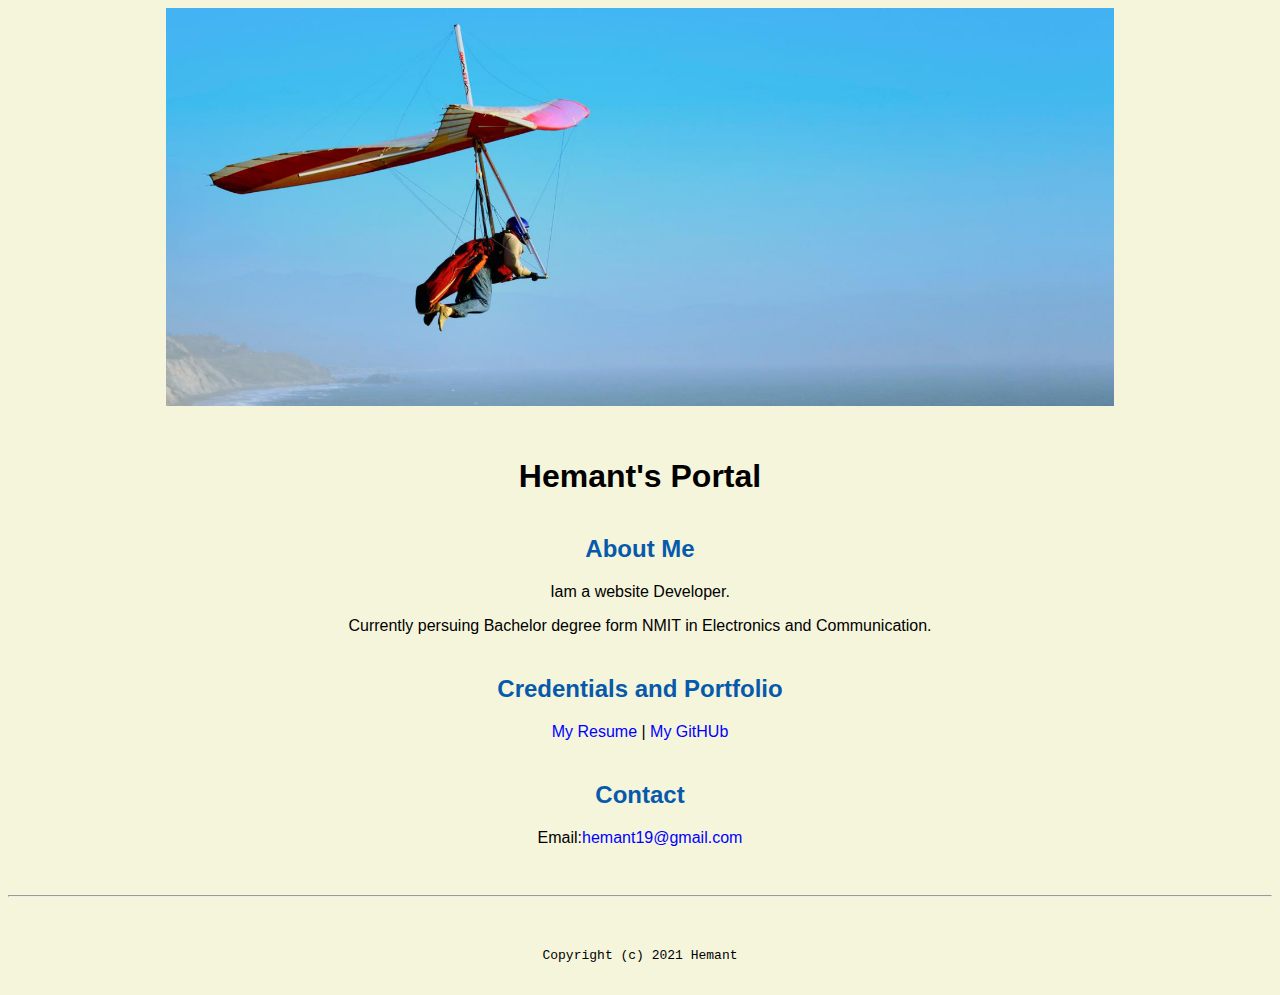
<file: index.html>
<!doctype html>

<!-- this is a comment for human! -->

<html lang="en">

  <header>
    <title>Hemant's Portal</title>
    <link rel="stylesheet" href="css/master.css">
    <link rel="FaviconIcon" href="favicon.ico" type="image/x-icon">
    <link rel="Shortcut" href="favicon.ico" type="image/x-icon">
    <meta name="viewport" content="width = device-width, initial-scaled=1, shrink-to-fit=no">
    <meta name="name" content="Hemant's Portal">
    <meta name="robots" content="noindex, nofollow">
  </header>

  <body><img src="images/banner.jpg" alt="Banner" width = 75%>
    <h1>Hemant's Portal</h1>
    <h2>About Me</h2>
    <p>Iam a website Developer.</p>
    <p>Currently persuing Bachelor degree form NMIT in Electronics and Communication.</p>
    <h2>Credentials and Portfolio</h2>

    <p><a href="resume.html">My Resume</a> | <a href="https://github.com/hemantk19">My GitHUb</a></p>
    <h2>Contact</h2>

    <p>Email:<a href="mailto:hemant19@gmail.com">hemant19@gmail.com</a></p>
  </body>

  <footer>
    <hr>
    <code>Copyright (c) 2021 Hemant</code>
  </footer>

</html>
</file>
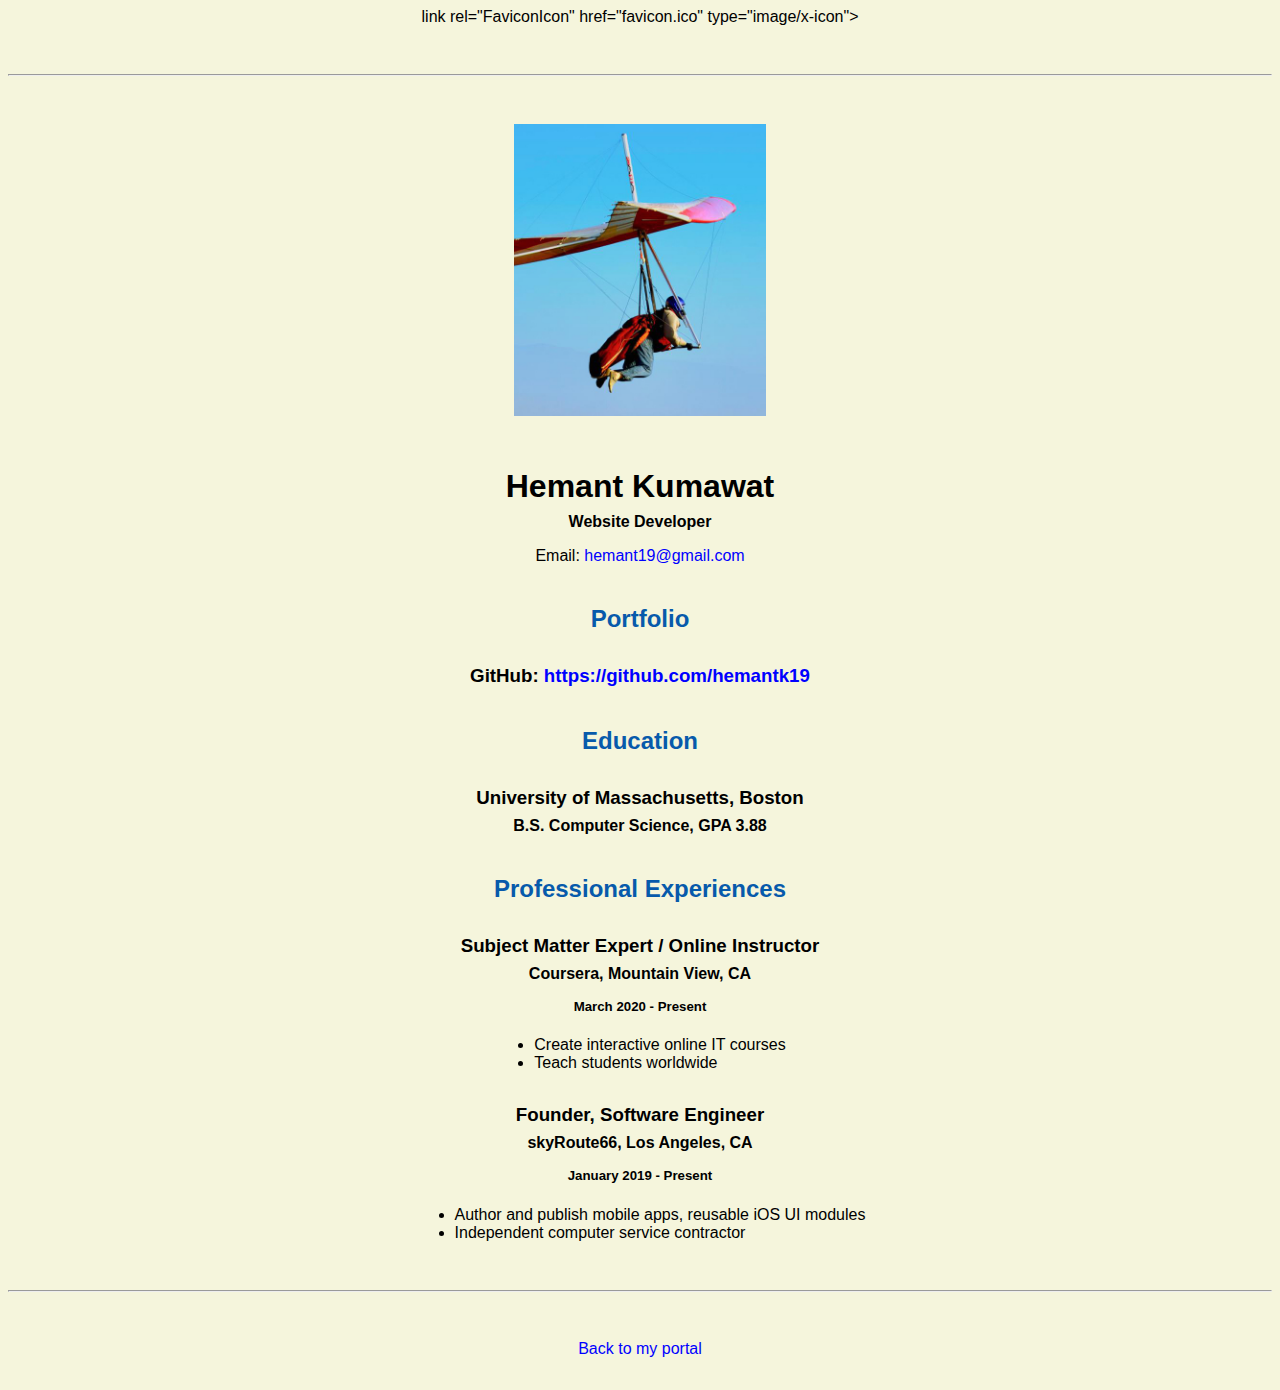
<file: resume.html>
<!doctype html>

<!-- this is a comment for human! -->

<html lang="en">

  <header>
    <title>Hemant Kumawat's Resume</title>
    <link rel="stylesheet" href="css/master.css">
    link rel="FaviconIcon" href="favicon.ico" type="image/x-icon">
    <link rel="Shortcut" href="favicon.ico" type="image/x-icon">
    <meta name="viewport" content="width = device-width, initial-scaled=1, shrink-to-fit=no">
    <meta name="name" content="Hemant's Portal">
    <meta name="robots" content="noindex, nofollow">
  </header>

  <body>
    <hr>

    <img src="images/headshot.jpg" alt="Harrison Kong's headshot" width="20%">

    <h1>Hemant Kumawat</h1>
    <h4>Website Developer</h4>

    <p>Email: <a href="mailto:hemant19@gmail.com" target="_blank">hemant19@gmail.com</a></p>
    <!-- don't post physical address, personal phone number or other personal information on the web! -->

    <h2>Portfolio</h2>
      <h3>GitHub: <a href="https://github.com/hemantk19 target="_blank">https://github.com/hemantk19</a></h3>

    <h2>Education</h2>

    <h3>University of Massachusetts, Boston</h3>
    <h4>B.S. Computer Science, GPA 3.88</h4>

    <h2>Professional Experiences</h2>

    <h3>Subject Matter Expert / Online Instructor</h3>
    <h4>Coursera, Mountain View, CA</h4>
    <h5>March 2020 - Present</h5>
      <ul>
        <li>Create interactive online IT courses</li>
        <li>Teach students worldwide</li>
      </ul>

    <h3>Founder, Software Engineer</h3>
    <h4>skyRoute66, Los Angeles, CA</h4>
    <h5>January 2019 - Present</h5>
      <ul>
        <li>Author and publish mobile apps, reusable iOS UI modules</li>
        <li>Independent computer service contractor</li>
      </ul>
  </body>

  <footer>
  <hr>
  <p><a href="index.html">Back to my portal</a><p>
  </footer>

</html>
</file>
<file: css/master.css>
/* Cascading stylesheet for the website */

/* Text inside these asterisks and slashes are comments for human */

  a {
    color: blue;/* set the text color to blue here */
    text-decoration: none; /* This means we do not want hyperlinks to be underlined */
  }

  a:hover {
    color:red;/* set the text color to red here */
    text-decoration: none; /* This means we do not want hyperlinks to be underlined */
  }

  body {
   background-color: beige;/* set the background color here */
   color: black;/*set the text color to black here*/

    font-family:Arial, Helvetica, sans-serif;/* set the font here */
    text-align: center;/* set the text alignment here */
   }

  footer {
    margin-top: 2rem;
    margin-bottom: 2rem;
  }

  h1 {
    margin-bottom: 0.5rem;
    margin-top: 3rem;
   }

  h2 {
    color:#075AAB; /* set the text color of to #075AAB here */
    /* set both the bottom margin and top margin to 2.5rem here */
    margin-bottom: 2.5rem:auto;margin-top: 2.5rem;
   }

  h3 {
    margin-bottom: 0;
    margin-top: 2rem;
  }

  h4 {
    margin-bottom: 1rem;
    margin-top: 0.5rem;
  }

  h5 {
    margin-top: 0.5rem;
  }

  hr {
    margin-bottom: 3rem;
    margin-top: 3rem;
  }

  /* this controls how the bullet points in the resume page looks */
  ul {
    display: table;
    margin: 0 auto;
    text-align: left;
  }
</file>
